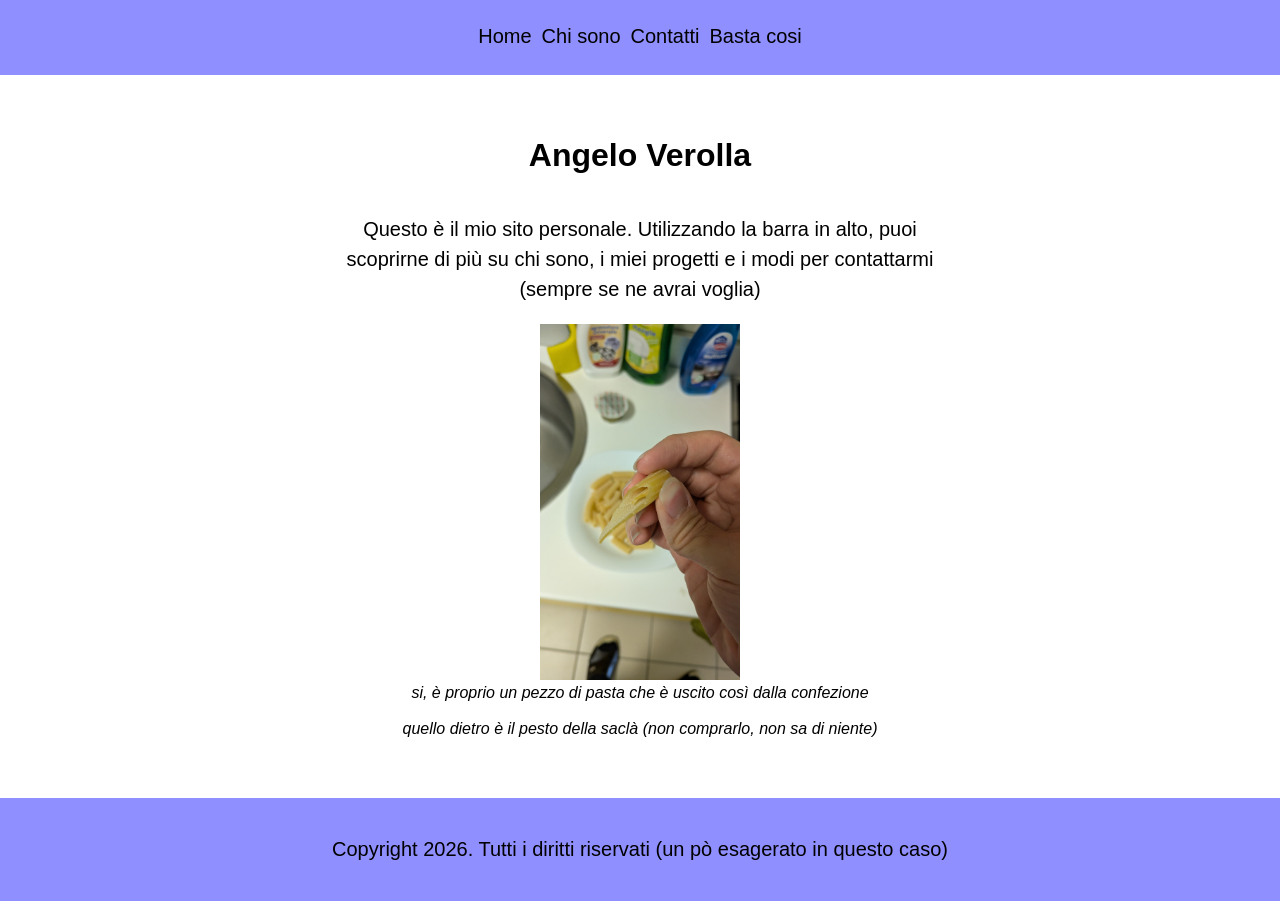
<file: index.html>
<!doctype html>
<html lang="en">
   <head>
      <meta charset="UTF-8" />
      <meta name="viewport" content="width=device-width, initial-scale=1.0" />
      <link rel="stylesheet" href="style.css" />
      <title>Document</title>
   </head>
   <body>
      <header>
         <nav>
            <a href="index.html">Home</a>
            <a href="chi_sono.html">Chi sono</a>
            <a href="contatti.html">Contatti</a>
            <a href="">Basta cosi</a>
         </nav>
      </header>
      <main>
         <div class="bio">
            <h1>Angelo Verolla</h1>
            <cite>vivi e lascia vivere</cite>
         </div>

         <div class="descrizione">
            <p>
               Questo è il mio sito personale. Utilizzando la barra in alto,
               puoi scoprirne di più su chi sono, i miei progetti e i modi per
               contattarmi (sempre se ne avrai voglia)
            </p>
            <img src="img/pasta.jpg" alt="pezzo di pasta rotto" />
            <cite
               >si, è proprio un pezzo di pasta che è uscito così dalla
               confezione</cite
            >
            <br />
            <cite
               >quello dietro è il pesto della saclà (non comprarlo, non sa di
               niente)</cite
            >
         </div>
      </main>
      <footer>
         <p>
            Copyright 2026. Tutti i diritti riservati
            <span>(un pò esagerato in questo caso)</span>
         </p>
      </footer>
   </body>
</html>
</file>
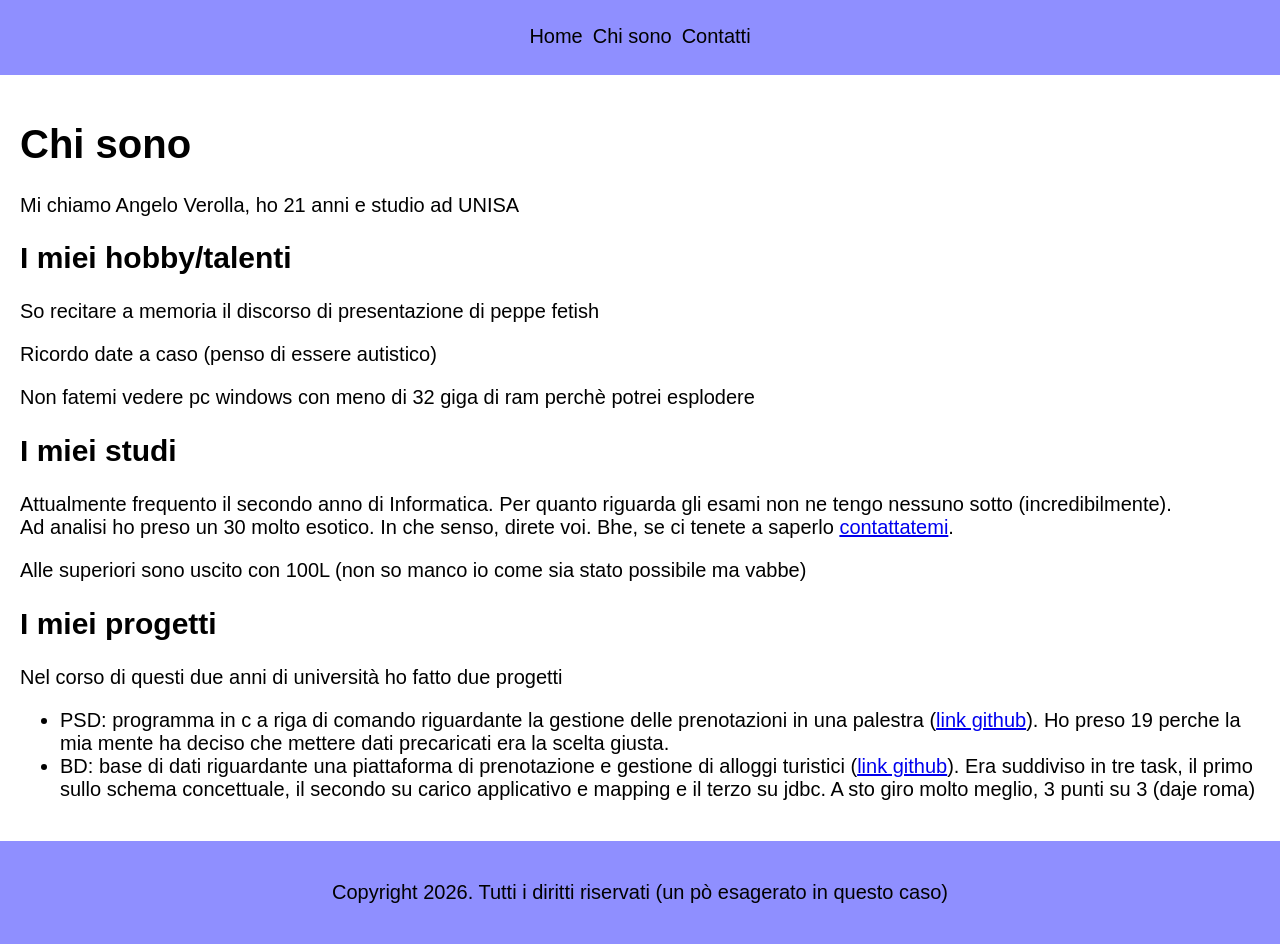
<file: chi_sono.html>
<!doctype html>
<html lang="en">
   <head>
      <meta charset="UTF-8" />
      <meta name="viewport" content="width=device-width, initial-scale=1.0" />
      <title>Document</title>
      <link rel="stylesheet" href="style_chi_sono.css" />
   </head>
   <body>
      <header>
         <nav>
            <a href="index.html">Home</a>
            <a href="chi_sono.html">Chi sono</a>
            <a href="contatti.html">Contatti</a>
         </nav>
      </header>
      <main>
         <h1>Chi sono</h1>
         <p>Mi chiamo Angelo Verolla, ho 21 anni e studio ad UNISA</p>
         <h2>I miei hobby/talenti</h2>
         <p>
            So recitare a memoria il discorso di presentazione di peppe fetish
         </p>
         <p>Ricordo date a caso (penso di essere autistico)</p>
         <p>
            Non fatemi vedere pc windows con meno di 32 giga di ram perchè
            potrei esplodere
         </p>
         <h2>I miei studi</h2>
         <p>
            Attualmente frequento il secondo anno di Informatica. Per quanto
            riguarda gli esami non ne tengo nessuno sotto (incredibilmente).

            <br />
            Ad analisi ho preso un 30 molto esotico. In che senso, direte voi.
            Bhe, se ci tenete a saperlo
            <a href="contatti.html">contattatemi</a>.
            <br />
         </p>
         <p></p>
         <p>
            Alle superiori sono uscito con 100L (non so manco io come sia stato
            possibile ma vabbe)
         </p>
         <h2>I miei progetti</h2>
         <p>Nel corso di questi due anni di università ho fatto due progetti</p>
         <ul>
            <li>
               PSD: programma in c a riga di comando riguardante la gestione
               delle prenotazioni in una palestra (<a
                  href="https://github.com/Angelo8929/progetto_psd"
                  >link github</a
               >). Ho preso 19 perche la mia mente ha deciso che mettere dati
               precaricati era la scelta giusta.
            </li>
            <li>
               BD: base di dati riguardante una piattaforma di prenotazione e
               gestione di alloggi turistici (<a
                  href="https://github.com/Angelo8929/progetto_bd"
                  >link github</a
               >). Era suddiviso in tre task, il primo sullo schema concettuale,
               il secondo su carico applicativo e mapping e il terzo su jdbc. A
               sto giro molto meglio, 3 punti su 3 (daje roma)
            </li>
         </ul>
      </main>

      <footer>
         <p>
            Copyright 2026. Tutti i diritti riservati
            <span>(un pò esagerato in questo caso)</span>
         </p>
      </footer>
   </body>
</html>
</file>
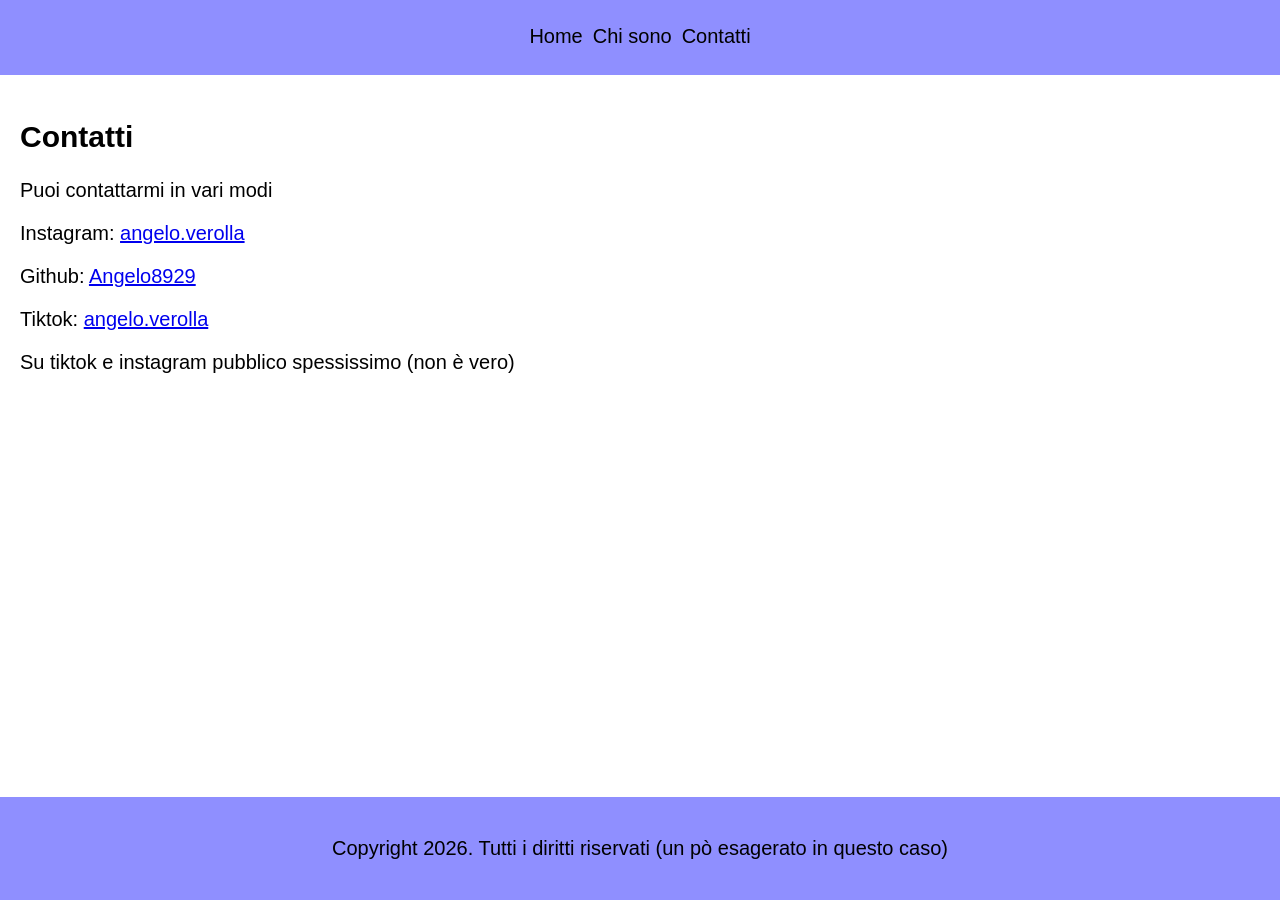
<file: contatti.html>
<!doctype html>
<html lang="en">
   <head>
      <meta charset="UTF-8" />
      <meta name="viewport" content="width=device-width, initial-scale=1.0" />
      <link rel="stylesheet" href="style_contatti.css" />
      <title>Document</title>
   </head>
   <body>
      <header>
         <nav>
            <a href="index.html">Home</a>
            <a href="chi_sono.html">Chi sono</a>
            <a href="contatti.html">Contatti</a>
         </nav>
      </header>
      <main>
         <h2>Contatti</h2>
         <p>Puoi contattarmi in vari modi</p>
         <div class="contatti">
            <p>
               Instagram:
               <a href="https://www.instagram.com/angelo.verolla/"
                  >angelo.verolla</a
               >
            </p>
            <p>
               Github: <a href="https://github.com/Angelo8929">Angelo8929</a>
            </p>
            <p>
               Tiktok:
               <a href="https://www.tiktok.com/@angelo.verolla"
                  >angelo.verolla</a
               >
            </p>
            <p>Su tiktok e instagram pubblico spessissimo (non è vero)</p>
         </div>
      </main>
      <footer>
         <p>
            Copyright 2026. Tutti i diritti riservati
            <span>(un pò esagerato in questo caso)</span>
         </p>
      </footer>
   </body>
</html>
</file>
<file: style.css>
body {
   margin: 0;
   padding: 0;
   display: flex;
   flex-direction: column;
   min-height: 100vh;
   font-family: Arial, Helvetica, sans-serif;
}

nav {
   display: flex;
   justify-content: center;
   background-color: rgba(0, 0, 255, 0.438);
   padding: 20px;
}

nav a {
   color: black;
   padding: 5px;
   text-decoration: none;
   border-bottom: 2px solid transparent;
   font-size: 20px;
   transition: border-color 0.5s;
}

nav a:hover {
   border-bottom: 2px solid white;
}

main {
   text-align: center;
   padding: 20px;
   max-width: 600px;
   margin: 40px auto;
}
main h1 {
   margin: 2px;
}

main p {
   line-height: 1.5;
   font-size: 20px;
}

footer {
   background-color: rgba(0, 0, 255, 0.438);
   color: black;
   margin-top: auto;
   padding: 20px;
   text-align: center;
   font-size: 20px;
}

.bio cite {
   color: transparent;
   transition: color 0.5s;
}

.bio cite:hover {
   color: black;
}

.descrizione cite {
   display: block;
}

img {
   width: 200px;
}
</file>
<file: style_chi_sono.css>
body {
   margin: 0;
   padding: 0;
   display: flex;
   flex-direction: column;
   min-height: 100vh;
   font-family: Arial, Helvetica, sans-serif;
}

nav {
   display: flex;
   justify-content: center;
   background-color: rgba(0, 0, 255, 0.438);
   padding: 20px;
}

nav a {
   color: black;
   padding: 5px;
   text-decoration: none;
   border-bottom: 2px solid transparent;
   font-size: 20px;
   transition: border-color 0.5s;
}

nav a:hover {
   border-bottom: 2px solid white;
}

main {
   padding: 20px;
   font-size: 20px;
}

footer {
   text-align: center;
   margin-top: auto;
   padding: 20px;
   background-color: rgba(0, 0, 255, 0.438);
   font-size: 20px;
}
</file>
<file: style_contatti.css>
body {
   margin: 0;
   padding: 0;
   display: flex;
   flex-direction: column;
   min-height: 100vh;
   font-family: Arial, Helvetica, sans-serif;
}

nav {
   display: flex;
   justify-content: center;
   background-color: rgba(0, 0, 255, 0.438);
   padding: 20px;
}

nav a {
   color: black;
   padding: 5px;
   text-decoration: none;
   border-bottom: 2px solid transparent;
   font-size: 20px;
   transition: border-color 0.5s;
}

nav a:hover {
   border-bottom: 2px solid white;
}

main {
   max-width: 800px;
   padding: 20px;
   font-size: 20px;
}

footer {
   text-align: center;
   margin-top: auto;
   padding: 20px;
   background-color: rgba(0, 0, 255, 0.438);
   font-size: 20px;
}
</file>
